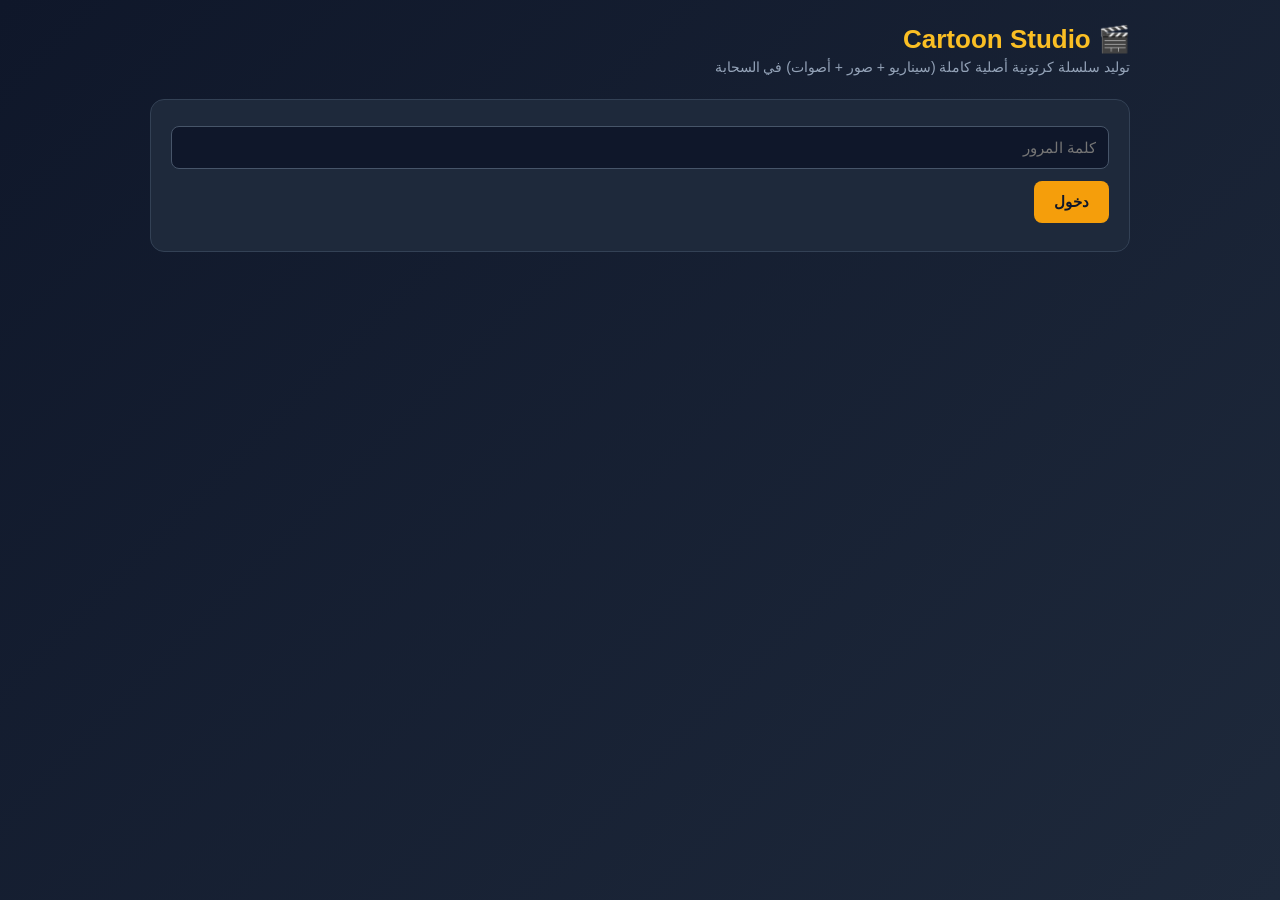
<file: server/index.html>
<!DOCTYPE html>
<html lang="ar" dir="rtl">
<head>
<meta charset="UTF-8">
<meta name="viewport" content="width=device-width, initial-scale=1.0">
<title>Cartoon Studio — استوديو الكرتون</title>
<style>
  * { box-sizing: border-box; margin: 0; padding: 0; }
  body {
    font-family: 'Segoe UI', Tahoma, Arial, sans-serif;
    background: linear-gradient(135deg, #0f172a, #1e293b);
    color: #e2e8f0; min-height: 100vh; padding: 24px;
  }
  .wrap { max-width: 980px; margin: 0 auto; }
  h1 { font-size: 26px; margin-bottom: 4px; color: #fbbf24; }
  .sub { color: #94a3b8; margin-bottom: 24px; font-size: 14px; }
  .card {
    background: #1e293b; border: 1px solid #334155; border-radius: 14px;
    padding: 20px; margin-bottom: 18px;
  }
  input[type=text], input[type=password] {
    width: 100%; padding: 12px; border-radius: 8px; border: 1px solid #475569;
    background: #0f172a; color: #e2e8f0; font-size: 15px; margin-top: 6px;
  }
  button {
    padding: 12px 20px; border-radius: 8px; border: none; cursor: pointer;
    font-size: 15px; font-weight: 600;
  }
  .btn-primary { background: #f59e0b; color: #0f172a; }
  .btn-ghost { background: #334155; color: #e2e8f0; }
  button:disabled { opacity: .5; cursor: not-allowed; }
  .grid { display: grid; grid-template-columns: repeat(auto-fill, minmax(280px, 1fr)); gap: 14px; }
  .serie { border: 1px solid #334155; border-radius: 12px; padding: 16px; background: #0f172a; cursor: pointer; transition: .15s; }
  .serie:hover, .serie.sel { border-color: #f59e0b; background: #16213a; }
  .serie h3 { color: #fbbf24; margin-bottom: 6px; }
  .serie p { font-size: 13px; color: #94a3b8; }
  .badge { display: inline-block; background: #334155; border-radius: 20px; padding: 2px 10px; font-size: 12px; margin-top: 8px; }
  .row { display: flex; gap: 12px; align-items: center; flex-wrap: wrap; }
  .prog { background: #0f172a; border-radius: 20px; height: 12px; overflow: hidden; border: 1px solid #334155; margin-top: 12px; }
  .prog > div { height: 100%; background: #f59e0b; width: 0%; transition: width .5s; }
  .job { border: 1px solid #334155; border-radius: 12px; padding: 14px; margin-bottom: 10px; background: #0f172a; }
  .job h4 { color: #fbbf24; font-size: 15px; }
  .muted { color: #94a3b8; font-size: 13px; }
  .thumb { width: 100%; border-radius: 8px; border: 1px solid #334155; }
  .imgs { display: grid; grid-template-columns: repeat(auto-fill, minmax(160px, 1fr)); gap: 8px; margin-top: 10px; }
  label.chk { display: flex; align-items: center; gap: 8px; font-size: 14px; cursor: pointer; }
  .hide { display: none; }
  .err { color: #f87171; font-size: 14px; margin-top: 8px; }
  a { color: #93c5fd; }
</style>
</head>
<body>
<div class="wrap">
  <h1>🎬 Cartoon Studio</h1>
  <div class="sub">توليد سلسلة كرتونية أصلية كاملة (سيناريو + صور + أصوات) في السحابة</div>

  <div id="loginBox" class="card">
    <div class="row">
      <input type="password" id="pw" placeholder="كلمة المرور">
      <button class="btn-primary" onclick="login()">دخول</button>
    </div>
    <div id="loginErr" class="err"></div>
  </div>

  <div id="mainBox" class="hide">
    <div class="card">
      <h3 style="margin-bottom:10px">1) اختر سلسلة جاهزة</h3>
      <div class="sub" id="universeInfo" style="margin-bottom:10px"></div>
      <div class="grid" id="packs"></div>
      <h3 style="margin:18px 0 10px">2) أو اكتب فكرتك بنفسك (سيناريو/قصة/فكرة قصيرة)</h3>
      <textarea id="idea" rows="4" placeholder="مثال: فتاة تعيش في مدينة تحت البحر تكتشف أن كل سفينة تغرق فيها روح محبوسة، وتقرر مساعدتها بدل الهروب..." style="width:100%;padding:12px;border-radius:8px;border:1px solid #475569;background:#0f172a;color:#e2e8f0;font-size:15px;font-family:inherit;resize:vertical"></textarea>
      <div class="sub" style="margin-top:6px">لو كتبت فكرة، بتتجاهل اختيار السلسلة وتولّد من فكرتك مباشرة.</div>
      <div class="row" style="margin-top:14px">
        <input type="text" id="titleOverride" placeholder="عنوان مخصص (اختياري)">
      </div>
      <div class="row" style="margin-top:8px">
        <label class="chk"><input type="checkbox" id="renderVideo" checked> رندر فيديو mp4 (أبطأ)</label>
        <label class="chk"><input type="checkbox" id="audioDesign" checked> موسيقى تصويرية + مؤثرات</label>
        <label class="chk"><input type="checkbox" id="motionEng" checked> حركة كاميرا سينمائية</label>
      </div>
      <div class="row" style="margin-top:14px">
        <button class="btn-primary" id="genBtn" onclick="generate()">توليد الحلقة</button>
        <button class="btn-ghost" onclick="refreshJobs()">تحديث</button>
      </div>
      <div id="genErr" class="err"></div>
    </div>

    <div class="card" id="activeCard">
      <h3>المهمة الحالية</h3>
      <div id="activeStatus" class="muted">لا توجد مهمة</div>
      <div class="prog" id="prog"><div id="progFill"></div></div>
    </div>

    <div class="card">
      <h3 style="margin-bottom:10px">المهام السابقة</h3>
      <div id="jobsList"></div>
    </div>
  </div>
</div>

<script>
let TOKEN = localStorage.getItem('cs_token') || '';
let selected = null;
let pollTimer = null;

function login() {
  const password = document.getElementById('pw').value;
  fetch('/api/login', { method: 'POST', headers: { 'Content-Type': 'application/json' }, body: JSON.stringify({ password }) })
    .then(r => r.json().then(d => ({ ok: r.ok, d })))
    .then(({ ok, d }) => {
      if (ok) { TOKEN = d.token; localStorage.setItem('cs_token', TOKEN); showMain(); }
      else { document.getElementById('loginErr').textContent = 'كلمة المرور غير صحيحة'; }
    });
}

function auth() {
  const h = { 'X-Admin-Token': TOKEN };
  return h;
}

function showMain() {
  document.getElementById('loginBox').classList.add('hide');
  document.getElementById('mainBox').classList.remove('hide');
  loadPacks(); refreshJobs();
}

function loadPacks() {
  fetch('/api/packs', { headers: auth() })
    .then(r => r.json())
    .then(data => {
      const { packs, universe } = data;
      const info = document.getElementById('universeInfo');
      if (universe && info) info.textContent = `${universe.name} — ${universe.tagline}`;
      const el = document.getElementById('packs');
      el.innerHTML = '';
      packs.forEach(p => {
        const d = document.createElement('div');
        d.className = 'serie';
        d.onclick = () => { selected = p.index; el.querySelectorAll('.serie').forEach(s => s.classList.remove('sel')); d.classList.add('sel'); };
        d.innerHTML = `<h3>${p.title}</h3><p>${p.logline}</p>
          <span class="badge">${p.genre}</span>
          <span class="badge">${p.pilot_title}</span>
          <span class="badge">${p.scenes} مشاهد</span>`;
        el.appendChild(d);
      });
    });
}

function generate() {
  const idea = document.getElementById('idea').value.trim();
  if (!selected && !idea) { document.getElementById('genErr').textContent = 'اختر سلسلة أو اكتب فكرة'; return; }
  const btn = document.getElementById('genBtn');
  btn.disabled = true;
  document.getElementById('genErr').textContent = '';
  const payload = {
    title: document.getElementById('titleOverride').value || null,
    render_video: document.getElementById('renderVideo').checked,
    audio_design: document.getElementById('audioDesign').checked,
    motion: document.getElementById('motionEng').checked
  };
  if (idea) { payload.idea = idea; } else { payload.index = selected; }
  fetch('/api/jobs', {
    method: 'POST',
    headers: { ...auth(), 'Content-Type': 'application/json' },
    body: JSON.stringify(payload)
  })
    .then(r => r.json().then(d => ({ ok: r.ok, d })))
    .then(({ ok, d }) => {
      if (!ok) { document.getElementById('genErr').textContent = d.detail || 'خطأ'; btn.disabled = false; return; }
      startPolling(d.id);
      refreshJobs();
    });
}

function startPolling(id) {
  document.getElementById('progFill').style.width = '0%';
  document.getElementById('activeStatus').textContent = 'التحميل...';
  document.getElementById('activeCard').classList.remove('hide');
  clearInterval(pollTimer);
  pollTimer = setInterval(() => {
    fetch(`/api/jobs/${id}`, { headers: auth() })
      .then(r => r.json())
      .then(j => {
        if (j.status === 'error') {
          document.getElementById('activeStatus').textContent = 'خطأ: ' + (j.error || 'مجهول');
          clearInterval(pollTimer); refreshJobs(); document.getElementById('genBtn').disabled = false;
          return;
        }
        document.getElementById('progFill').style.width = (j.progress || 0) + '%';
        let t = `المشهد ${j.scene || '-'} — ${j.phase}`;
        if (j.status === 'done') { t = 'اكتمل ✓ '; clearInterval(pollTimer); document.getElementById('genBtn').disabled = false; }
        document.getElementById('activeStatus').textContent = t;
        if (j.status === 'done') refreshJobs();
      });
  }, 4000);
}

function refreshJobs() {
  fetch('/api/jobs', { headers: auth() })
    .then(r => r.json())
    .then(({ jobs }) => renderJobs(jobs));
}

function renderJobs(jobs) {
  const el = document.getElementById('jobsList');
  el.innerHTML = '';
  jobs.forEach(j => {
    const d = document.createElement('div');
    d.className = 'job';
    const srcLabel = j.source === 'llm' ? 'مخصص بالذكاء الاصطناعي' : (j.pack_slug && j.pack_slug.startsWith('custom-') ? 'قالب مخصص' : 'سلسلة جاهزة');
    let body = `<div class="row"><h4>${j.pack_title || 'مهمة'}</h4>
      <span class="badge">${j.status}</span>
      <span class="badge">${j.progress}%</span>
      <span class="badge">${srcLabel}</span></div>
      <div class="muted">${j.phase}${j.scene ? ' — مشهد ' + j.scene : ''} · ${new Date(j.created).toLocaleString()}</div>`;
    if (j.error) body += `<div class="err">${j.error}</div>`;
    if (j.status === 'done') {
      body += `<div class="row" style="margin-top:8px">
        <a href="/api/jobs/${j.id}/download" class="btn-primary" style="text-decoration:none;padding:8px 14px;border-radius:8px">تنزيل ZIP</a>
        ${j.has_video ? `<a href="/api/jobs/${j.id}/asset?path=video/final.mp4" style="text-decoration:none;padding:8px 14px;background:#334155;border-radius:8px">الفيديو النهائي</a>` : ''}
        <a href="/api/jobs/${j.id}/asset?path=storyboard.json" style="text-decoration:none;padding:8px 14px;background:#334155;border-radius:8px">الستوريبورد</a>
        <button class="btn-ghost" onclick="toggleImgs('${j.id}')">معاينة الصور</button></div>
        <div class="imgs hide" id="imgs-${j.id}"></div>`;
    }
    d.innerHTML = body;
    el.appendChild(d);
  });
}

function toggleImgs(id) {
  const box = document.getElementById('imgs-' + id);
  if (!box.classList.contains('hide')) { box.classList.add('hide'); return; }
  fetch('/api/jobs', { headers: auth() })
    .then(r => r.json())
    .then(({ jobs }) => {
      const j = jobs.find(x => x.id === id);
      if (!j) return;
      box.classList.remove('hide');
      box.innerHTML = '';
      (j.images || []).forEach(p => {
        const img = document.createElement('img');
        img.className = 'thumb';
        img.src = `/api/jobs/${id}/asset?path=${encodeURIComponent(p)}`;
        img.onerror = () => img.remove();
        box.appendChild(img);
      });
    });
}

if (TOKEN) { showMain(); }
</script>
</body>
</html>
</file>
